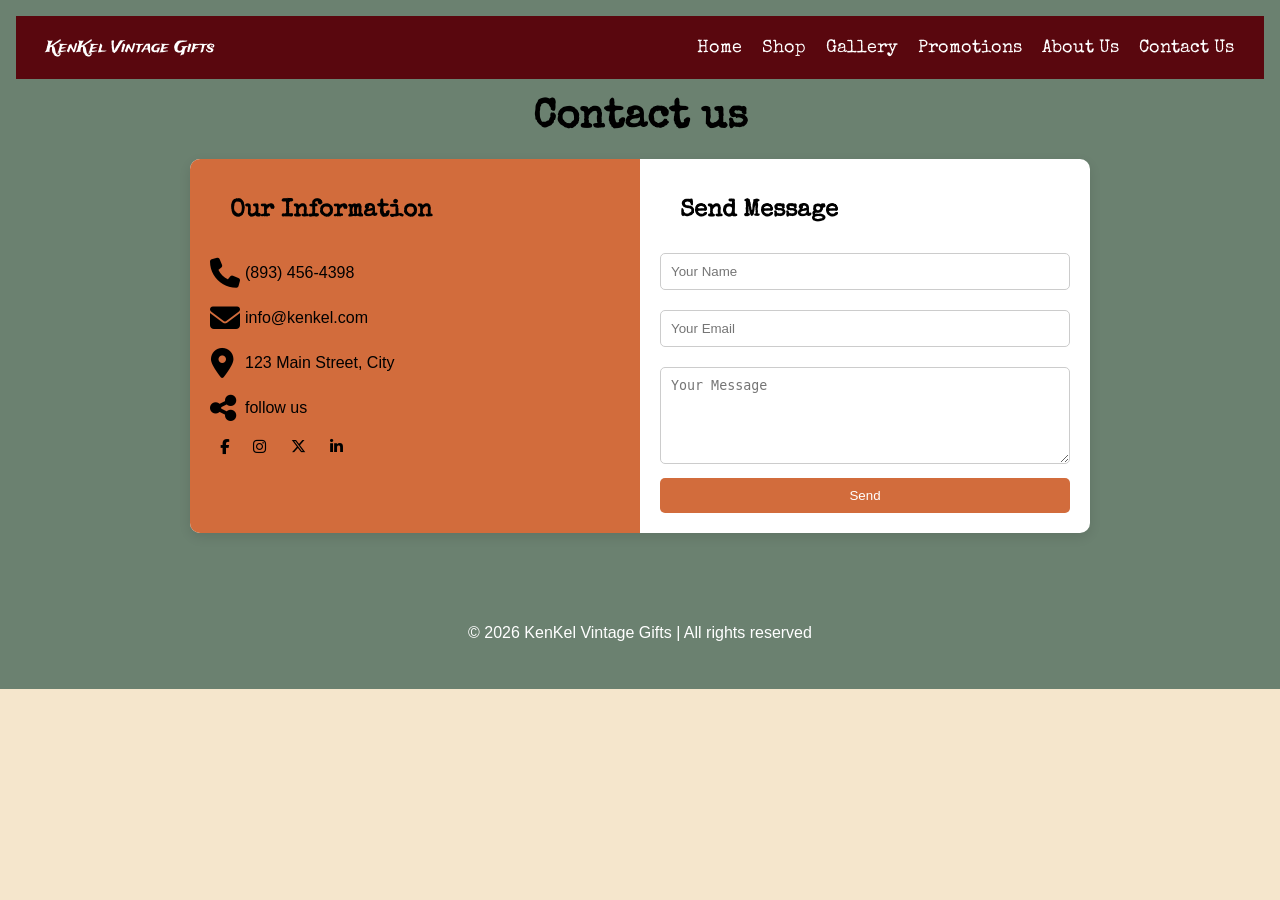
<file: contact-us.html>
<!DOCTYPE HTML>
<html lang="en">

<head>
  <meta charset="UTF-8">
  <meta name="viewport" content="width=device-width, initial-scale=1.0">

  <title>Contact Us | KenKel Vintage Gifts</title>

  <meta name="description" content="Contact KenKel Vintage Gifts for questions, support, or feedback. Reach us by phone, email, or visit our store location.">

  <link href="https://fonts.googleapis.com/css2?family=Trade+Winds&family=Special+Elite&family=Lugrasimo&display=swap" rel="stylesheet">

  <link rel="stylesheet" href="https://cdnjs.cloudflare.com/ajax/libs/font-awesome/6.5.0/css/all.min.css">


  <link rel="stylesheet" href="index.css">
</head>


<body>

<div class="navbar">
  <div class="logo">KenKel Vintage Gifts</div>

  <nav class="nav-links">
    <a href="index.html">Home</a>
    <a href="shop.html">Shop</a>
    <a href="gallery.html">Gallery</a>
    <a href="promotions.html">Promotions</a>
    <a href="about-us.html">About Us</a>
    <a href="contact-us.html">Contact Us</a>
  </nav>
</div>
<h1> Contact us</h1>

<meta charset="UTF-8">
<title>Contact Us</title>
<style>
  body
</style>
</head>
<body>


<div class="contact-container">

  <!-- Left Column with Images -->
  <div class="contact-info">
    <h2>Our Information</h2>

      <div class="info-item">
        <i class="fas fa-phone"></i>
        <span>(893) 456-4398</span>
      </div>

      <div class="info-item">
        <i class="fas fa-envelope"></i>
        <span>info@kenkel.com</span>
      </div>

      <div class="info-item">
        <i class="fas fa-map-marker-alt"></i>
        <span>123 Main Street, City</span>
      </div>

      <div class="info-item">
        <i class="fas fa-share-alt"></i>
        <span>follow us</span>
      </div>
      <div class="social-icons">
  <a href="#"><i class="fab fa-facebook-f"></i></a>
  <a href="#"><i class="fab fa-instagram"></i></a>
  <a href="#"><i class="fab fa-x-twitter"></i></a>
  <a href="#"><i class="fab fa-linkedin-in"></i></a>
</div>
      
    </div>


  <!-- Right Column -->
  <div class="contact-form">
    <h2>Send Message</h2>
    <form>
      <input type="text" placeholder="Your Name" required>
      <input type="email" placeholder="Your Email" required>
      <textarea placeholder="Your Message" rows="5" required></textarea>
      <button type="submit">Send</button>
    </form>
  </div>

</div>
<footer>
  <p>© 2026 KenKel Vintage Gifts | All rights reserved</p>
</footer>

</body>
</html>
</file>
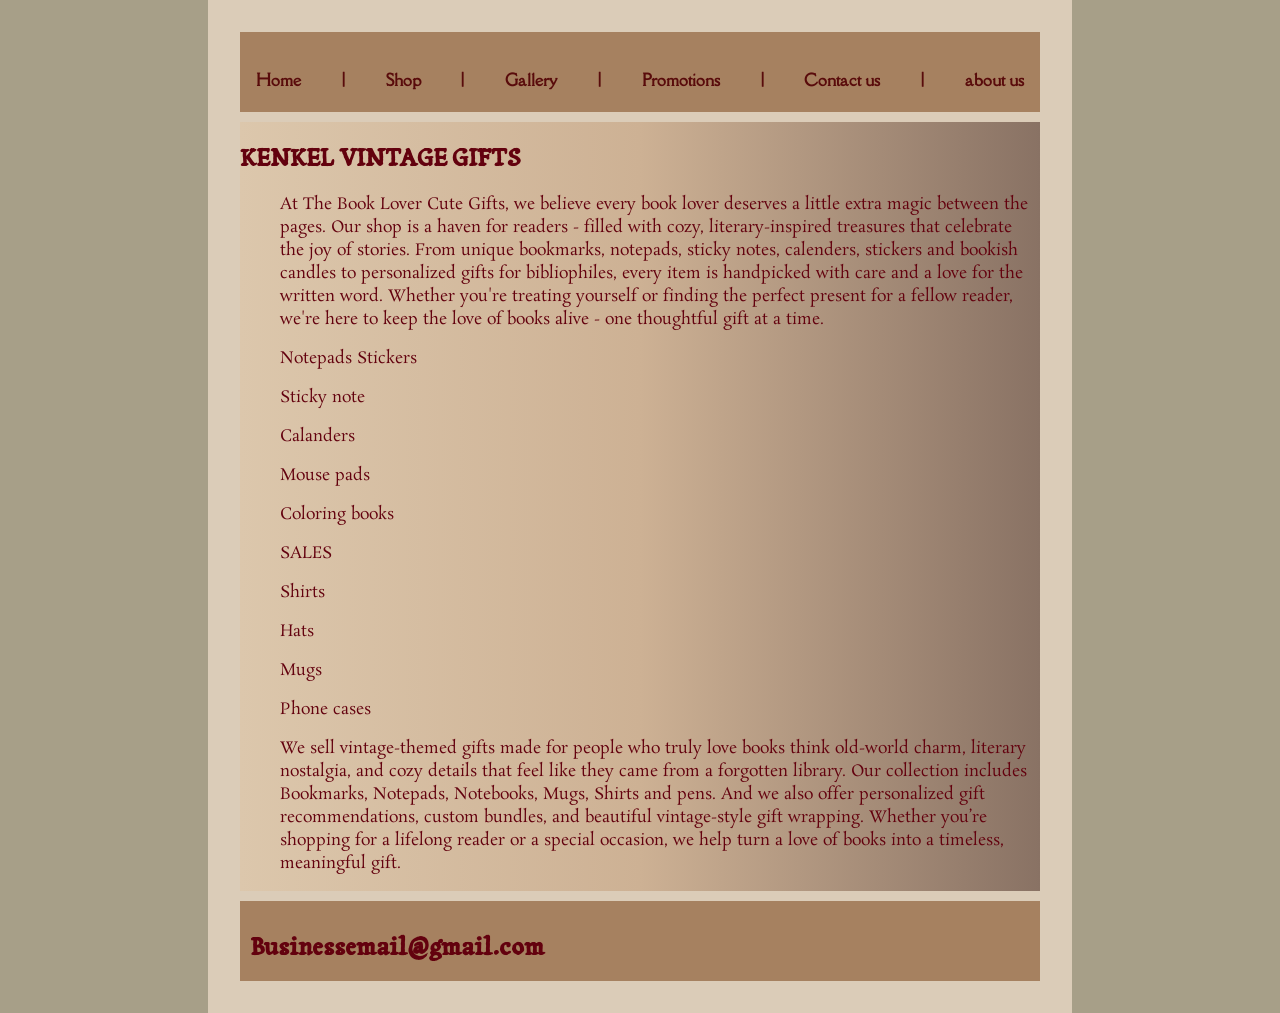
<file: Layout_Practice.html>
<!doctype html>
<html lang="en">

<head>

  <title>&amp; typeface experimentation</title>
    <link href="https://fonts.googleapis.com/css2?family=Della+Respira&family=Tagesschrift&family=Rosarivo&family=Rosarivo&display=swap" rel="stylesheet">
    <link rel="stylesheet" href="Layout_Practice.css">

</head>
<body>
  
<div class="container">
  <header>
    <h1 span class="lblPreview"><nav>
    <a >Home</a> |
    <a >Shop</a> |
    <a >Gallery</a> |
    <a >Promotions</a>|
    <a >Contact us</a>|
    <a >about us</a>
  </nav>
  </header>
  
  <main>
    <h2 class="lblPreview">KENKEL VINTAGE GIFTS </h2>
    <ul>

       <p>At The Book Lover Cute Gifts, we believe every book lover deserves a little extra magic between the pages.
Our shop is a haven for readers - filled with cozy, literary-inspired treasures that celebrate the joy of stories. From unique bookmarks, notepads, sticky notes, calenders, stickers and bookish candles to personalized gifts for bibliophiles, every item is handpicked with care and a love for the written word.
Whether you're treating yourself or finding the perfect present for a fellow reader, we're here to keep the love of books alive - one thoughtful gift at a time.</p> 

<p>Notepads Stickers</p> 
<p>Sticky note</p>
<p>Calanders</p>
<p>Mouse pads</p>
<p>Coloring books</p>
<p>SALES</p>
<p>Shirts</p>
<p>Hats</p>
<p>Mugs</p>
<p>Phone cases</p>

<p> We sell vintage-themed gifts made for people who truly love books think old-world charm, literary nostalgia, and cozy details that feel like they came from a forgotten library. Our collection includes Bookmarks, Notepads, Notebooks, Mugs, Shirts and pens. And we also offer personalized gift recommendations, custom bundles, and beautiful vintage-style gift wrapping. Whether you’re shopping for a lifelong reader or a special occasion, we help turn a love of books into a timeless, meaningful gift.
</p>
</ul>
</span>
  </main>
  <footer>
    <h2 class="lblPreview">Businessemail@gmail.com</span>
    </footer>
</div>
</body>

</html>
</file>
<file: index.css>
/* RESET */
* {
  margin: 0;
  padding: 0;
  box-sizing: border-box;
}


body {
  font-family: Arial, sans-serif;
  background: #fdf6f0;
  color: black;
}

.navbar {
  display: flex;
  align-items: center;
  justify-content: space-between;
  background: #59070E;
  color: white;
  padding: 20px 30px;
  position: sticky;
  top: 0;
  flex-wrap: wrap;
  font-family: "Trade Winds", cursive;

}
navbar a {
  text-decoration: none;
  color: white;
  font-size: 18px;
  font-family: 'Special Elite', cursive;
}


.nav-links {
  display: flex;
  align-items: center;
  gap: 20px;
  flex-wrap: wrap;
  font-family: 'Special Elite', cursive;

}

.navbar a {
  text-decoration: none;
  color: white;
  font-size: 18px;
  font-family: 'special Elite', cursive;
}

.navbar a:hover {
  color: #ffd27f;
}

.search-bar input {
  padding: 8px;
  width: 250px;
  max-width: 100%;
  border-radius: 4px;
  border: none;
}

.cart {
  background:#D26C3C;
  padding: 8px 12px;
  border-radius: 5px;
  cursor: pointer;
}

/* HERO */
.hero {
  min-height: 85vh;
  display: flex;
  flex-direction: column;
  justify-content: center;
  align-items: center;
  text-align: center;

  padding: 40px 20px;

  background: linear-gradient(rgba(0,0,0,0.4), rgba(0,0,0,0.4)),
              url("media/image38.png") center/cover no-repeat;

  color: white;
}

.hero h1 {
  font-size: 60px;
  max-width: 900px;
  color: white;
}

.hero p {
  font-size: 20px;
  margin-top: 20px;
  max-width: 600px;
  color: white;
}

/* SECTION */
.section {
  padding: 80px 20px;
  text-align: center;
}

.section h2 {
  font-size: 36px;
  margin-bottom: 40px;
  color:white;
}

/* CARDS */
.cards {
  max-width: 1200px;
  margin: 0 auto;

  display: grid;
  grid-template-columns: repeat(auto-fit, minmax(250px, 1fr));
  gap: 30px;
}

.card {
  background:#BFA07A;
  padding: 30px;
  border-radius: 20px;
  text-align: center;

  box-shadow: 0 10px 25px rgba(0,0,0,0.08);
  transition: all 0.3s ease;
}

.card:hover {
  transform: translateY(-8px);
}

.emoji {
  font-size: 40px;
  margin-bottom: 10px;
}

.emoji img {
  width: 32px;
  height: 32px;
  object-fit: contain;
}

.search-bar input {
  padding: 8px;
  width: 250px;
  max-width: 100%;
  border-radius: 4px;
  border: none;
}

.nav-links {
  display: flex;
  align-items: center;
  gap: 20px;
  flex-wrap: wrap;
  font-family: Arial, sans-serif;
}

/* PRODUCTS GRID */
.products {
  display: grid;
  grid-template-columns: repeat(auto-fit, minmax(220px, 1fr));
  gap: 2rem;
  padding: 20px;
}

.product {
  background: #EDDFCA;
  border-radius: 2rem;
  overflow: hidden;
  transition: 0.3s;
  position: relative;
}

.product:hover {
  transform: translateY(-6px);
  box-shadow: 0 10px 20px rgba(0,0,0,0.15);
}

.product img {
  width: 100%;
  height: auto;
}

.product-content {
  padding: 15px;
}

.price {
  color: #59070E;
  font-weight: bold;
  margin: 10px 0;
}

.badge {
  position: absolute;
  top: 10px;
  left: 10px;
  background: #59070E;
  color: white;
  padding: 5px 8px;
  font-size: 12px;
  border-radius: 5px;
}

button {
  width: 100%;
  padding: 10px;
  border: none;
  background: #D26C3C;
  cursor: pointer;
  border-radius: 5px;
}

button:hover {
  background: #f7ca00;
}

/* FOOTER */
footer {
  text-align: center;
  padding: 30px;
  background: #59070E;
  color: white;
  margin-top: 60px;
}

/* MOBILE */
@media (max-width: 768px) {

  .navbar {
    flex-direction: column;
    align-items: flex-start;
  }

  .search-bar input {
    width: 100%;
    margin: 10px 0;
  }

  .hero {
    padding: 50px 20px;
  }

  .hero h1 {
    font-size: 28px;
  }

  .hero p {
    font-size: 16px;
  }
}

h1 {
  font-family: 'Trade Winds', cursive;
  padding: 20px;
  text-align: center;
  font-size: 2.5rem;
}


main {
  grid-area: main;
  background: #EDDFCA;
  padding: 40px;
}



.gallery {
  display: grid;
  grid-template-columns: repeat(auto-fit, minmax(200px, 1fr));
  gap: 15px;
  padding: 20px;
}

.gallery img {
  width: 100%;
  height: 200px;
  object-fit: cover;
  border-radius: 8px;
  transition: transform 0.3s;
}

.gallery img:hover {
  transform: scale(1.05);
}

@media (max-width: 768px) {
  body {
    padding: 1rem;
  }

  h1 {
    font-size: 1.8rem;
  }

  .gallery {
    grid-template-columns: repeat(auto-fit, minmax(150px, 1fr));
  }
}


@media (max-width: 480px) {
  body {
    padding: 0.5rem;
  }

  h1 {
    font-size: 1.5rem;
  }

  .gallery {
    grid-template-columns: 1fr 1fr;
    gap: 10px;
  }

}

body {
  background: #6B8170;
  margin: 0;
  padding: 1rem;
}

/* Title */
h1 {
  text-align: center;
  padding: 20px;
  color: white;
}
.promotions {
  display: grid;
  grid-template-columns: repeat(auto-fit, minmax(220px, 1fr));
  gap: 10rem;
  padding: 20px;
}

/* Cards */
.promo-card {
  background: #FFE3BB;
  border-radius: 10px;
  padding: 15px;
  text-align: center;
  box-shadow: 0 4px 10px rgba(0,0,0,0.1);
}

/* Images */
.promo-card img {
  width: 100%;
  height: auto; 
  border-radius: 8px;
}

/* Text */
.promo-card h3 {
  margin: 10px 0;
  color: black;
}

.discount {
  color: #8C0327;
  font-size: 18px;
  margin: 5px 0;
  font-weight: bold;
}

/* Button */
.promo-card button {
  padding: 10px;
  border: none;
  background: #D26C3C;
  color: white;
  border-radius: 5px;
  cursor: pointer;
  width: 100%; 
}

.banner .home-button {
  position: absolute;
  left: 15px;
}
.promo-card button:hover {
  background: #0056b3;
}

@media (max-width: 600px) {
  .banner {
    font-size: 2rem;
    padding: 25px 10px;
  }

  .nav a {
    display: block;
    margin: 5px 0;
  }
}
@media (max-width: 600px) {
  .banner .home-button {
    position: static;
    margin-bottom: 10px;
  }

  .banner {
    flex-direction: column;
  }
}

/* Headings */
h1 {
  font-family: 'Trade Winds', cursive;
  text-align: center;
  padding: 20px;
  color: #3B2F2F;
}

h2, h3 {
  font-family: 'Special Elite', cursive;
  padding: 10px;
}

/* Text */
p {
  line-height: 1.6;
}


/* Layout container */
.about-container {
  display: flex;
  flex-wrap: wrap; /* ✅ allows stacking */
  max-width: 900px;
  margin: auto;
  background: #fff8e7;
  border-radius: 10px;
  overflow: hidden;
  box-shadow: 0 4px 10px rgba(0,0,0,0.1);
}

/* Image side */
.about-image {
  flex: 1;
  min-width: 250px;
}

.about-image img {
  width: 100%;
  height: auto; /* ✅ responsive fix */
  display: block;
}

/* Text side */
.about-text {
  flex: 1;
  min-width: 250px;
  padding: 25px;
}

.about-text h2 {
  margin-top: 0;
  color: #4B2E2B;
}

.about-text p {
  color: #555;
}

/* Optional sections */
main {
  background: #EDDFCA;
  padding: 40px;
}


@media (max-width: 700px) {

  .about-container {
    flex-direction: column;
  }

  header {
    padding: 40px 20px;
  }

  main {
    padding: 20px;
  }

  h1 {
    font-size: 22px;
  }
}

html { background: #F5E6CC;}
body { background: #6B8170; width:1rem margin: 0 auto; padding: 1rem;

  h1 { font-family: 'special Elite', cursive; padding: 30px}
  h2 { font-family: 'special Elite', cursive; padding: 20px}
  h3 { font-family: 'special Elite', cursive; padding: 20px}

  @media (max-width: 400px) {
    .container {
      grid-template-columns: 1fr;
      grid-template-rows: auto;
      grid-template-areas:
      "main";
    }
  }
  p {
    line-height: 20px;
  }
  main { grid-area: main; background: #EDDFCA; padding: 40px; }



/*{*/
/*  font-family: Arial, sans-serif;*/
/*  margin: 0;*/
/*  background: #f4f6f9;*/
/*}*/

h1 {
  text-align: center;
  padding: 20px;
  color: black;
}

/* Container */
.contact-container {
  display: flex;
  flex-wrap: wrap;
  max-width: 900px;
  margin: auto;
  background: #fff;
  border-radius: 10px;
  box-shadow: 0 4px 12px rgba(0,0,0,0.1);
  overflow: hidden;
}

/* Left column (info with images) */
.contact-info {
  flex: 1;
  padding: 20px;
  background: #D26C3C;
  color: black;
}

.contact-info h2 {
  margin-top: 0;
}

.info-item {
  display: flex;
  align-items: center;
  margin: 15px 0;
}

.info-item i {
  font-size: 30px;
  margin-right: 10px;
  width: 25px;
  text-align: center;
}
.social-icons a {
  margin: 0 10px;
  color: black;
  font-size:15px;
  text-decoration: none;
}

.social-icons a:hover {
  color: #0077b5; /* change on hover */
}

/* Right column (form) */
.contact-form {
  flex: 1;
  padding: 20px;
}

.contact-form input,
.contact-form textarea {
  width: 100%;
  padding: 10px;
  margin: 10px 0;
  border: 1px solid #ccc;
  border-radius: 5px;
}

.contact-form button {
  width: 100%;
  padding: 10px;
  background: #D26C3C;
  color: white;
  border: none;
  border-radius: 5px;
  cursor: pointer;
}

.contact-form button:hover {
  background: #0056b3;
}

/* Responsive */
@media (max-width: 700px) {
  .contact-container {
    flex-direction: column;
  }
}
footer {
  text-align: center;
  padding: 30px;
  background: #6B8170;
  color: white;
  margin-top: 60px;
}
</file>
<file: Layout_Practice.css>
html { background: #A79F88; }
body { background: #dbccb8; width: 800px; margin: 0 auto; padding: 2rem;}


  
h1, span { font-family: 'Della Respira', serif; color: orangered; }
h2, span { font-family: 'Tagesschrift' , serif; color: #63010E}
p { font-family: 'Rosarivo' , serif; color: #63010E}
lil { font-family: 'Jim Nightshade' , serif; color: #63010E}
h1 nav { color:#590b0b; }


nav{ display:flex;
                justify-content: space-between;
                height: 60px; font-size: 16px }

.container {
  display: grid;
  min-height: 100vh;
  gap: 10px;
  grid-template-columns: 1fr;
  grid-template-rows: 80px 1fr 80px;
  grid-template-areas: 
    "hd"
    "main"
    "ft";
  min-height: 100vh;
}

@media (max-width: 768px) {
  .container {
    grid-template-columns: 1fr;
    grid-template-rows: auto;
    grid-template-areas: 
      "hd"
      "main"
      "ft";
  }
}

header { grid-area: hd; background: #A68160; padding: 16px; }
main { background: linear-gradient(to right, #DCC7AC, #CDB194, #897264); margin-inline: ; {
  display: flex;
  justify-content: center; /* horizontal */
  align-items: center;     /* vertical */
}}
footer { grid-area: ft; background: #A68160; padding: 10px; }
</file>
